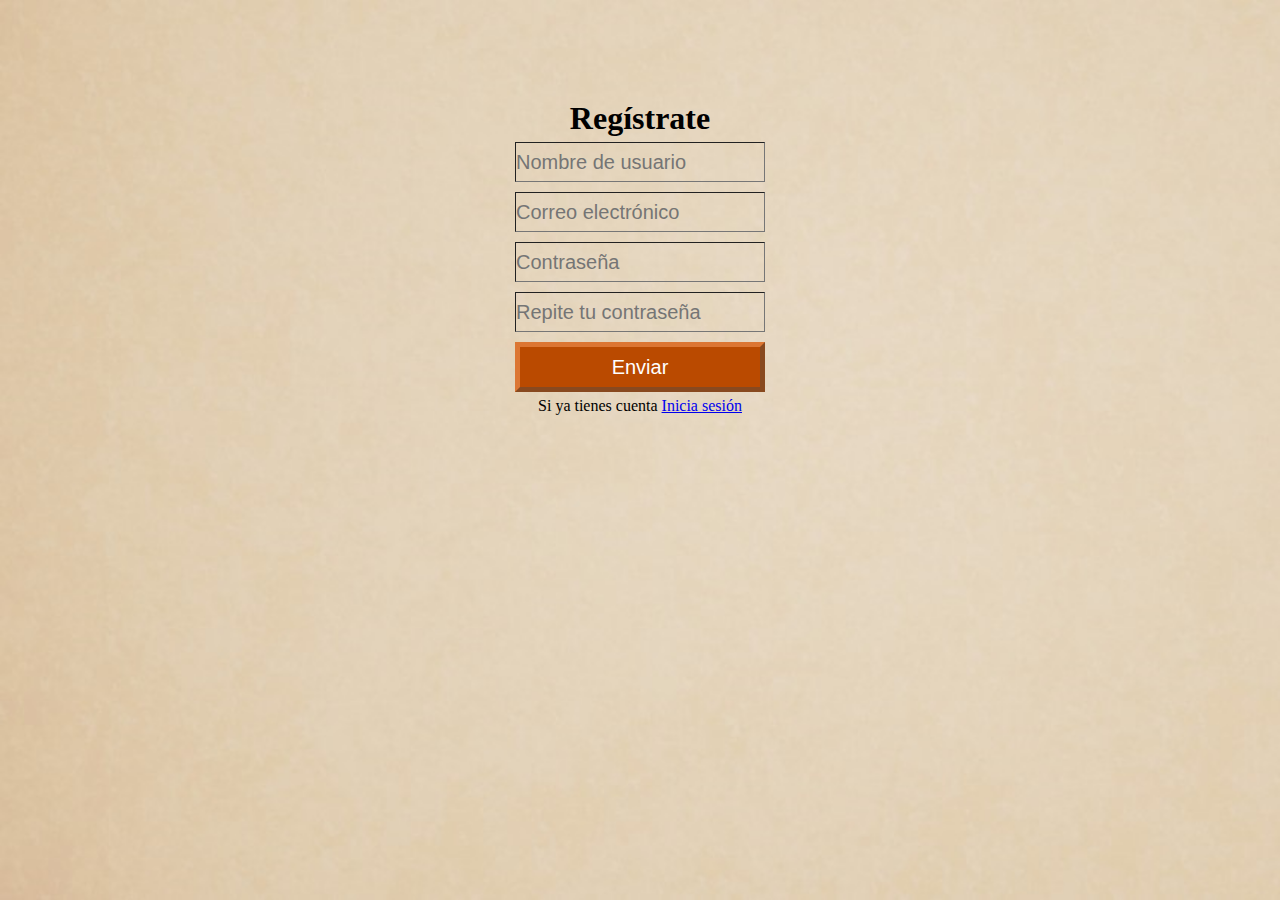
<file: registro/index.html>
<!DOCTYPE html>
<html lang="es">
<head>
    <meta charset="UTF-8">
    <meta name="viewport" content="width=device-width, initial-scale=1.0">
    <link rel="stylesheet" href="style.css">
    <title>Registro</title>
</head>
<body>
    <div class="page">
        <form id="frm">
            <h1>Regístrate</h1>
            <input type="text" name="user" placeholder="Nombre de usuario" required>
            <input type="email" name="email" placeholder="Correo electrónico" required>
            <input type="password" name="pass" placeholder="Contraseña" required>
            <input type="password" name="repass" placeholder="Repite tu contraseña" required>
            <input type="submit" value="Enviar">
            <label>Si ya tienes cuenta <a href="#">Inicia sesión</a></label>
        </form>
    </div>
</body>
</html>
<script>
    frm.repass.addEventListener('input', () => {
        if (frm.pass.value != frm.repass.value)
            frm.repass.setCustomValidity("Las contraseñas no coinciden");
        else
            frm.repass.setCustomValidity("");
    });

    frm.addEventListener('submit', e => {
        e.preventDefault();
        fetch('registro.php', {method: 'POST', body: new FormData(frm)})
        .then(e => e.text())
        .then(d => {
            if(Boolean(d)){
                localStorage.setItem('user', frm.email.value);
                location.href = 'esperaConfirm.html';
            }else
                console.log('gg');
        });
    });
</script>
</file>
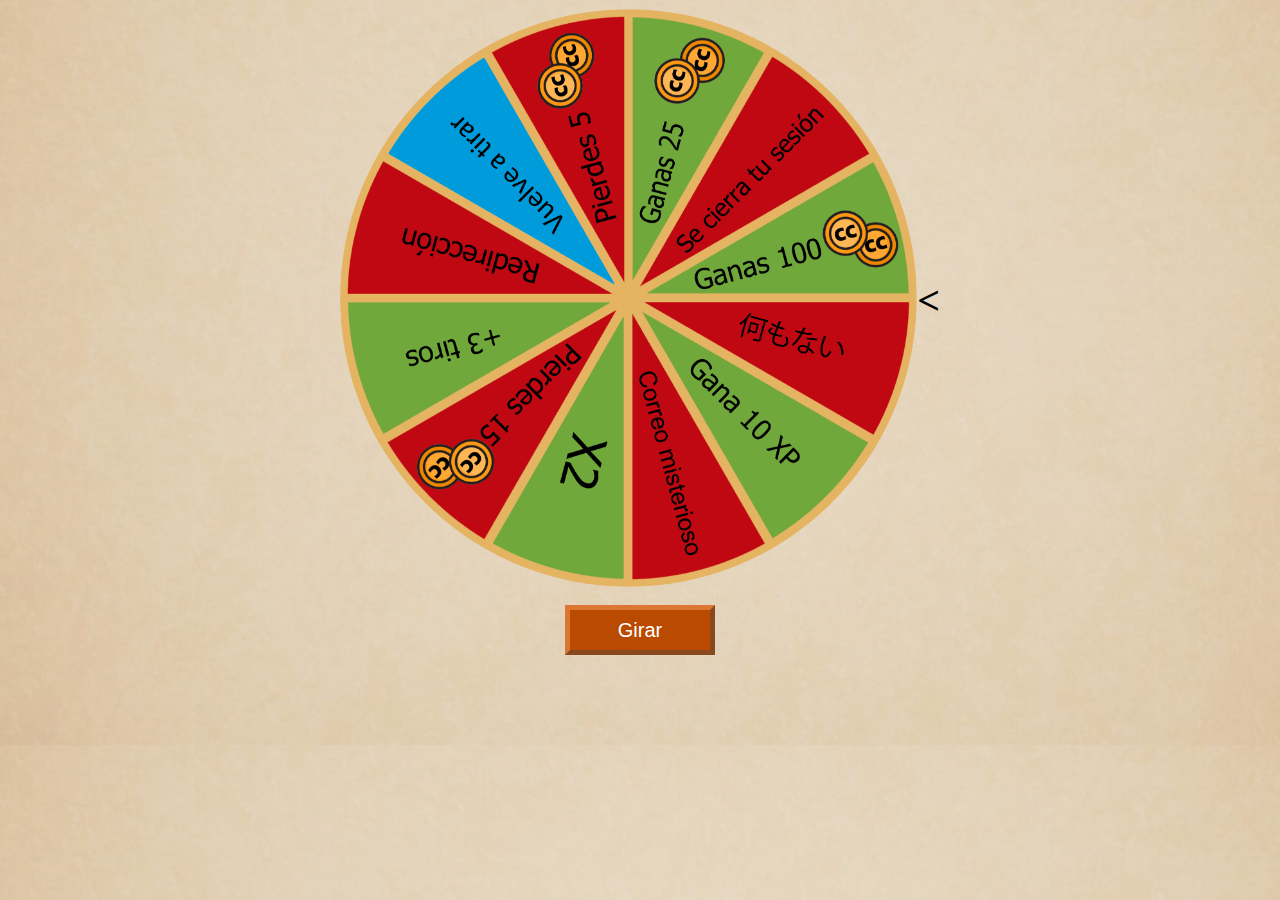
<file: inicio/ruleta/index.html>
<!DOCTYPE html>
<html lang="es">
<head>
    <meta charset="UTF-8">
    <meta name="viewport" content="width=device-width, initial-scale=1.0">
    <title>Ruleta</title>
    <link rel="stylesheet" href="../style.css">
    <style>
        .cont{
            display: flex;
            align-items: center;
            justify-content: space-between;
            width: 600px;
            height: 600px;
        }
        body{
            flex-direction: column;
            align-items: center;
        }
        #ruleta{border-radius: 100%;}
        span{font-size: 40px;}
    </style>
</head>
<body>
    <div class="cont">
        <div><img src="ruleta.png" id="ruleta" height="100%" width="100%"></div>
        <span><</span>
    </div>
    <button id="girar">Girar</button>
</body>
</html>
<script>
    girar.addEventListener('click', () => {
        girar.disabled = true;
        var r = Math.trunc(Math.random()*3000+500);
        ruleta.style.transform = "rotate("+r+"deg)";
        ruleta.style.transition = "5s";
        setTimeout(() => {
            let x = r % 360;

            if (x <= 30) console.log("Ganas 100");
            else if (x > 30 && x <= 60) console.log("Cerrar sesion");
            else if (x > 60 && x <= 90) console.log("Ganas 25");
            else if (x > 90 && x <= 120) console.log("Pierdes 5");
            else if (x > 120 && x <= 150) console.log("Vuelve a tirar");
            else if (x > 150 && x <= 180) console.log("Redirreccion");
            else if (x > 180 && x <= 210) console.log("+3tiros");
            else if (x > 210 && x <= 240) console.log("Pierdes 15");
            else if (x > 240 && x <= 270) console.log("X2");
            else if (x > 270 && x <= 300) console.log("Correo");
            else if (x > 300 && x <= 330) console.log("Gana 10 xp");
            else if (x > 330 && x <= 360) console.log("Nanimo");
            girar.disabled = false;
        }, 5000);
    });
    
</script>
</file>
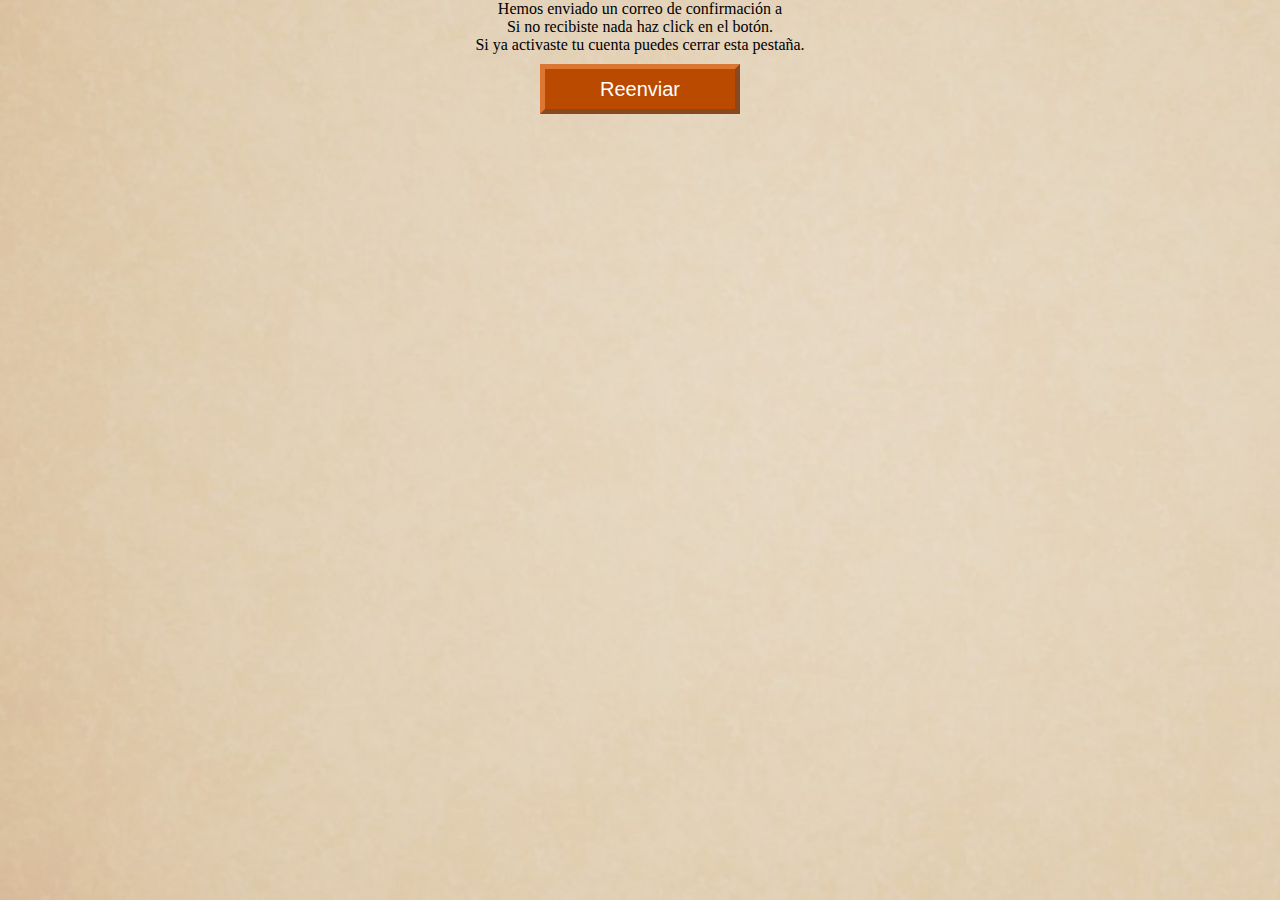
<file: inicio/esperaActivacion.html>
<!DOCTYPE html>
<html lang="es">
<head>
    <meta charset="UTF-8">
    <meta name="viewport" content="width=device-width, initial-scale=1.0">
    <link rel="stylesheet" href="style.css">
    <style>
        .page{
            display: flex;
            flex-direction: column;
            align-items: center;
        }
        #mail{font-weight: bold;}
        button{
            width: 200px;
            margin: 10px;
        }
    </style>
    <title>Esperando Confirmación</title>
</head>
<body>
    <div class="page">
        <p>Hemos enviado un correo de confirmación a <span id="mail"></span></p>
        <p>Si no recibiste nada haz click en el botón.</p>
        <p>Si ya activaste tu cuenta puedes cerrar esta pestaña.</p>
        <button id="btn">Reenviar</button>
    </div>
</body>
</html>
<script>
    mail.innerText = JSON.parse(localStorage.getItem('user')).mail;
    btn.addEventListener('click', () => location.href = "enviarActivacion.php");
</script>
</file>
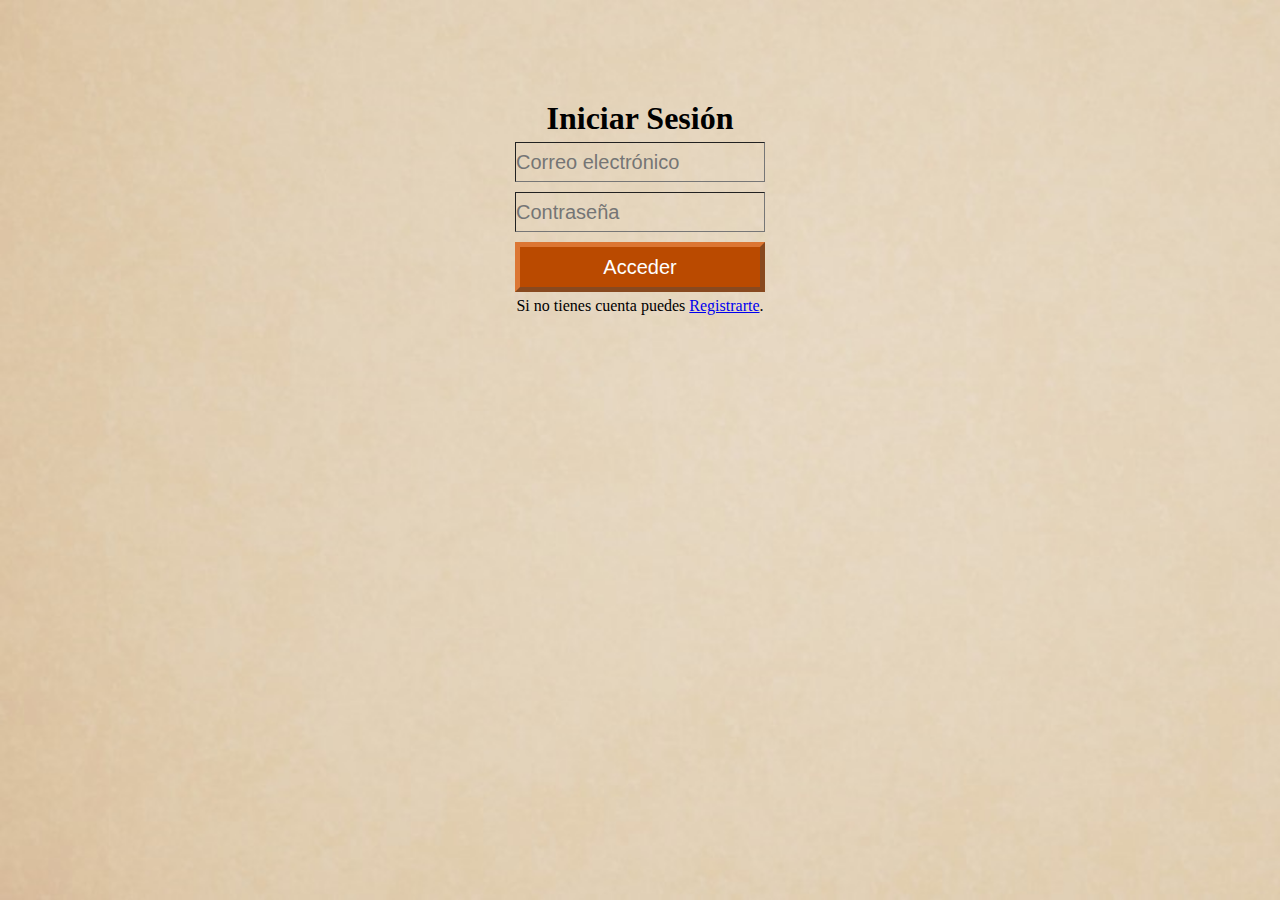
<file: inicio/inicioSesion.html>
<!DOCTYPE html>
<html lang="es">
<head>
    <meta charset="UTF-8">
    <meta name="viewport" content="width=device-width, initial-scale=1.0">
    <link rel="stylesheet" href="style.css">
    <style>
        .page{padding-top: 100px;}
        button{width: 100%;}
    </style>
    <title>InicioSesión</title>
</head>
<body>
    <div class="page">
        <form id="frm">
            <h1>Iniciar Sesión</h1>
            <input type="email" name="mail" placeholder="Correo electrónico" required>
            <input type="password" name="pass" placeholder="Contraseña" required>
            <button>Acceder</button>
            <label>Si no tienes cuenta puedes <a href="registro.html">Registrarte</a>.</label>
        </form>
    </div>
</body>
</html>
<script>
    frm.addEventListener('submit', e => {
        e.preventDefault();
        let mail = frm.mail.value;
        fetch('iniciarSesion.php', {method: 'POST', body: new FormData(frm)})
        .then(e => e.text())
        .then(d => {
            try{
                let u = JSON.parse(d);
                localStorage.setItem("user", JSON.stringify({user: u.user, mail, xp: u.xp, coins: u.coins, active: u.active}));
                location.href = "index.html";
            }catch(e){
                alert(d);
            }
        });
    });
</script>
</file>
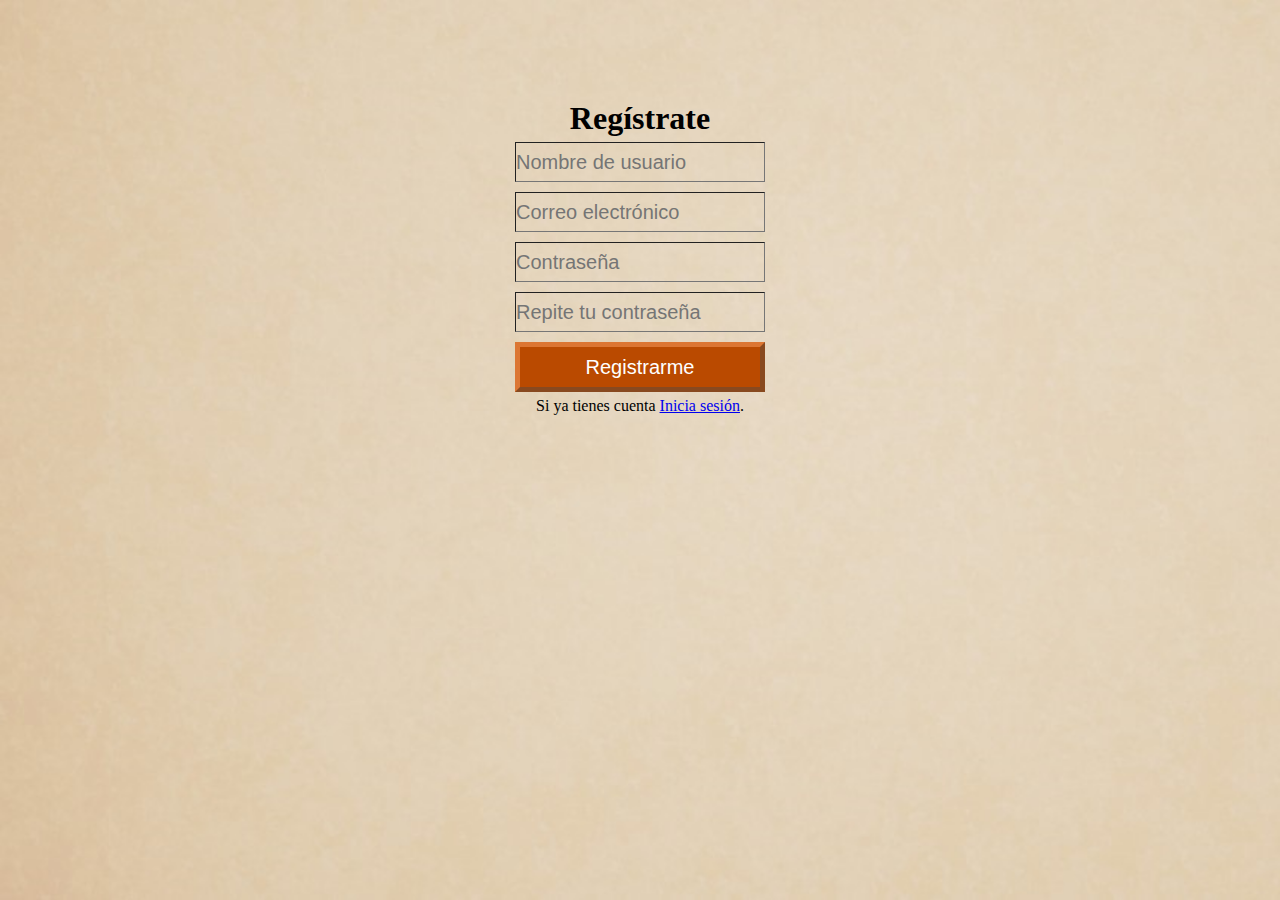
<file: inicio/registro.html>
<!DOCTYPE html>
<html lang="es">
<head>
    <meta charset="UTF-8">
    <meta name="viewport" content="width=device-width, initial-scale=1.0">
    <link rel="stylesheet" href="style.css">
    <style>
        .page{padding-top: 100px;}
        button{width: 100%;}
    </style>
    <title>Registro</title>
</head>
<body>
    <div class="page">
        <form id="frm">
            <h1>Regístrate</h1>
            <input type="text" name="user" placeholder="Nombre de usuario" required>
            <input type="email" name="mail" placeholder="Correo electrónico" required>
            <input type="password" name="pass" placeholder="Contraseña" required>
            <input type="password" name="repass" placeholder="Repite tu contraseña" required>
            <button>Registrarme</button>
            <label>Si ya tienes cuenta <a href="inicioSesion.html">Inicia sesión</a>.</label>
        </form>
    </div>
</body>
</html>
<script>
    frm.repass.addEventListener('input', () => {
        if (frm.pass.value != frm.repass.value) frm.repass.setCustomValidity("Las contraseñas no coinciden");
        else frm.repass.setCustomValidity("");
    });

    frm.addEventListener('submit', e => {
        e.preventDefault();
        let user = frm.user.value;
        let mail = frm.mail.value;
        fetch('registrar.php', {method: 'POST', body: new FormData(frm)})
        .then(e => e.text())
        .then(d => {
            if(isNaN(d)) alert(d);
            else{
                localStorage.setItem('user', JSON.stringify({user, mail, xp: 0, coins: 100, active: 0}));
                location.href = 'enviarActivacion.php';
            }
        });
    });
</script>
</file>
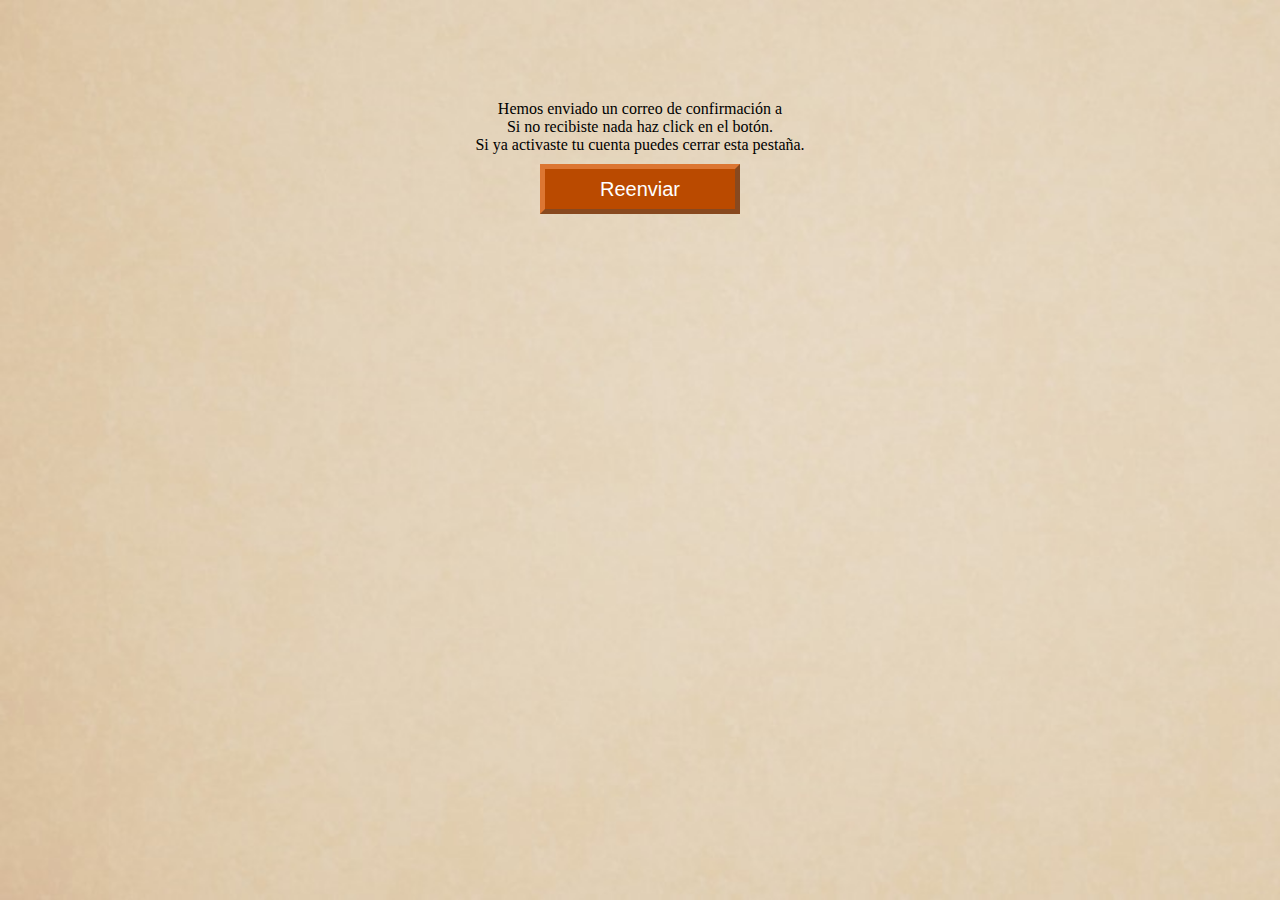
<file: registro/esperaConfirm.html>
<!DOCTYPE html>
<html lang="es">
<head>
    <meta charset="UTF-8">
    <meta name="viewport" content="width=device-width, initial-scale=1.0">
    <link rel="stylesheet" href="style.css">
    <style>
        .page{
            display: flex;
            flex-direction: column;
            align-items: center;
        }
        button{
            width: 200px;
            margin: 10px;
        }
    </style>
    <title>Esperando Confirmación</title>
</head>
<body>
    <div class="page">
        <p>Hemos enviado un correo de confirmación a <span id="email"></span></p>
        <p>Si no recibiste nada haz click en el botón.</p>
        <p>Si ya activaste tu cuenta puedes cerrar esta pestaña.</p>
        <button id="btn">Reenviar</button>
    </div>
</body>
</html>
<script>
    email.innerText = localStorage.getItem('user');
    btn.addEventListener('click', () => {

    });
</script>
</file>
<file: registro/style.css>
*{
    margin: 0em;
    padding: 0em;
    box-sizing: border-box;
}
body{
    background-image: url('fondo.jpg');
    background-size: cover;
}
form{
    width: 250px;
    text-align: center;
    margin: auto;
}
input{
    margin: 5px 0px;
    height: 40px;
    width: 100%;
    font-size: 20px;
    background-color: transparent;
    outline: none;
    border-width: 1px;
}
input[type='submit'], button{
    padding: 0px 20px;
    font-size: 20px;
    background-color: #BA4A00;
    border: 5px outset #DC7633;
    height: 50px;
    color: white;
}
input[type='submit']:hover, button:hover{
    cursor: pointer;
    border-style: inset;
}
.page{
    margin: auto;
    max-width: 700px;
    min-height: 100vh;
    padding-top: 100px;
}
</file>
<file: inicio/style.css>
*{
    margin: 0em;
    padding: 0em;
    box-sizing: border-box;
}
body{
    background-image: url('fondo.jpg');
    background-size: cover;
    display: flex;
    justify-content: center;
}
span{
    font-weight: bold;
}
form{
    width: 250px;
    text-align: center;
    margin: auto;
}
input{
    margin: 5px 0px;
    height: 40px;
    width: 100%;
    font-size: 20px;
    background-color: transparent;
    outline: none;
    border-width: 1px;
}
button{
    margin: 5px 0px;
    font-size: 20px;
    height: 50px;
    background-color: #BA4A00;
    border: 5px outset #DC7633;
    width: 150px;
    color: white;
    outline: none;
}
button:hover{
    cursor: pointer;
    border-style: inset;
}
button:disabled{
    opacity: 0.5;
    cursor: auto;
    border-style: inset;
}
.page{
    width: 700px;
    min-height: 100vh;
}
</file>
